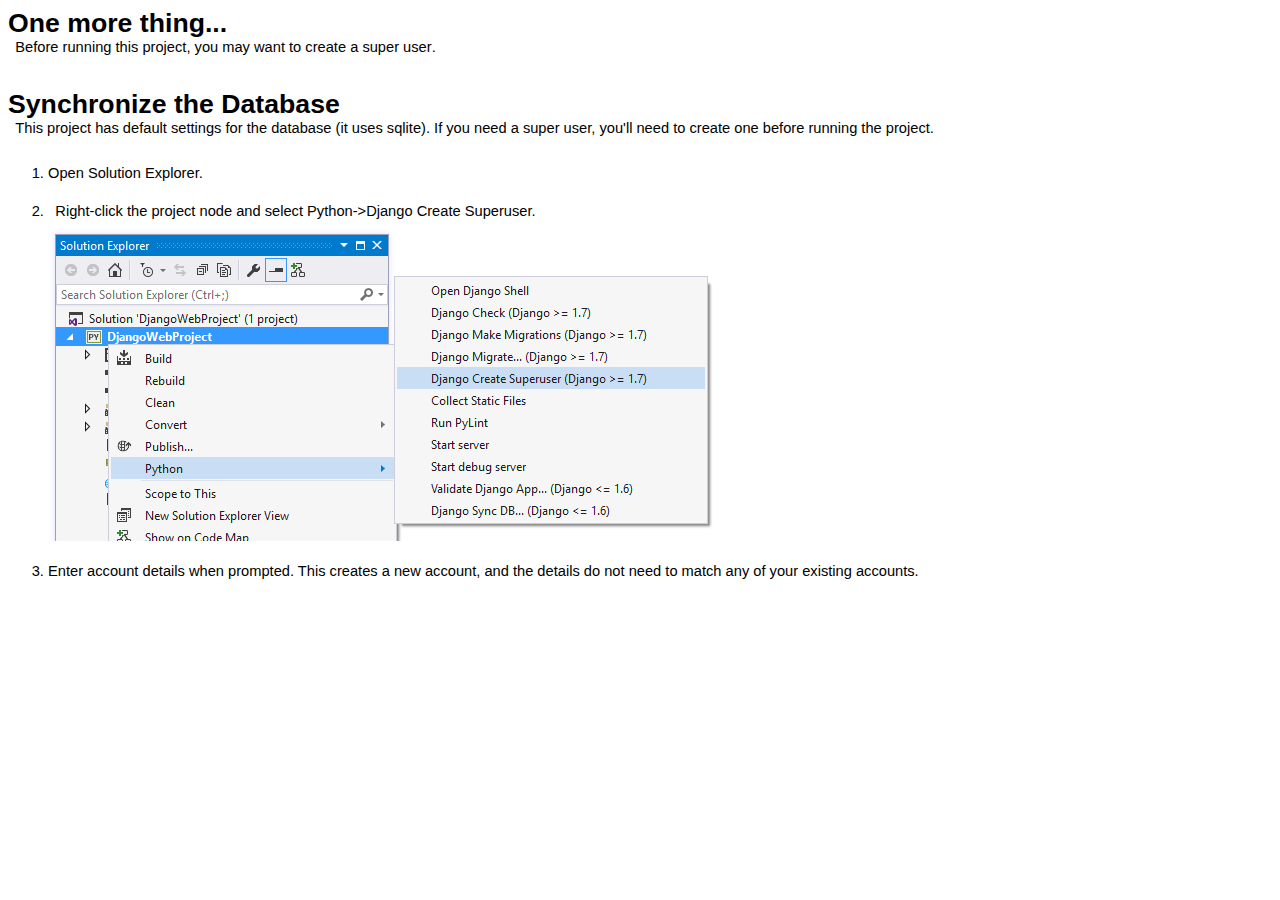
<file: AskShare/readme.html>
<html xmlns="http://www.w3.org/1999/xhtml" lang="en">
<head>
    <meta charset="utf-8" />
    <title>Django Web App Configuration</title>
    <style type="text/css">body { font-family: 'Segoe UI', Arial, Helvetica, sans-serif; font-weight: 200; font-size: 11pt; } p, h1, h2 { margin: 0; padding: 0; } h1 { font-size: 20pt; font-weight: bold; padding-top: 1em; } h1.top { padding-top: 0em; } h2 { font-size: 16pt; font-weight: 300; padding-top: 0.5em; padding-left: 0em; } p { padding-left: 0.5em; padding-bottom: 0.5em; } p.hint { color: #666666; } code { font-family: Consolas, 'Lucida Console', monospace; } ol { margin-top: 0; padding-top: 0; } ol > li { padding-top: 1.5em; } li > img { vertical-align: middle; }</style>
</head>
<body>
    <h1 class="top">One more thing...</h1>
    <p>
        Before running this project, you may want to <strong>create a super user</strong>.
    </p>


    <h1>Synchronize the Database</h1>
    <p>
        This project has default settings for the database (it uses sqlite).
        If you need a super user, you'll need to create one before running the project.
    </p>

    <ol>
        <li>Open Solution Explorer.</li>
        <li>
            <p>Right-click the project node and select Python-&gt;Django Create Superuser.</p>
            <img src="[data-uri]" />
        </li>
        <li>
            Enter account details when prompted. This creates a new account, and
            the details do not need to match any of your existing accounts.
        </li>
    </ol>
</body>
</html>
</file>
